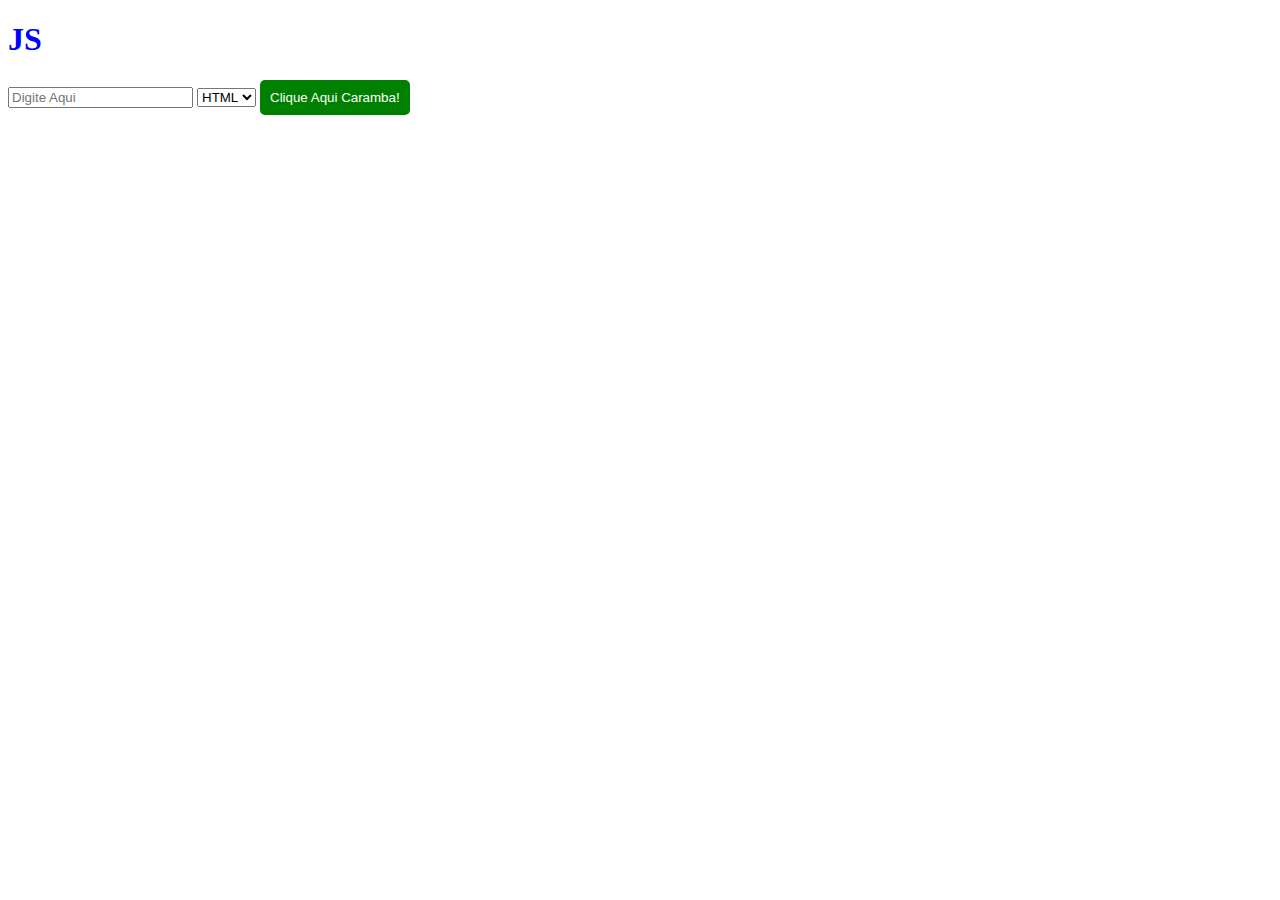
<file: Eventos/Eventos 2/index.html>
<!DOCTYPE html>
<html lang="en">
<head>
    <meta charset="UTF-8">
    <meta name="viewport" content="width=device-width, initial-scale=1.0">
    <title>AddEventListener| JS</title>
</head>
<body>
    <h1>JS</h1>

    <input id="myButton" placeholder="Digite Aqui" />

    <select>
        <option>HTML</option>
        <option>CSS</option>
        <option>React</option>
        <option>Node</option>
    </select>

    <button class="myButton">Clique Aqui Caramba!</button>
</body>
<style>
    h1 {
        color: blue;
    }
    .myButton {
        background-color: green;
        color: white;
        padding: 10px;
        border: none;
        border-radius: 5px;
        cursor: pointer;
    }

    .myButton:hover {
        background-color: darkgreen;
    }
</style>
<script src="AddventListener.js"></script>
</html>
</file>
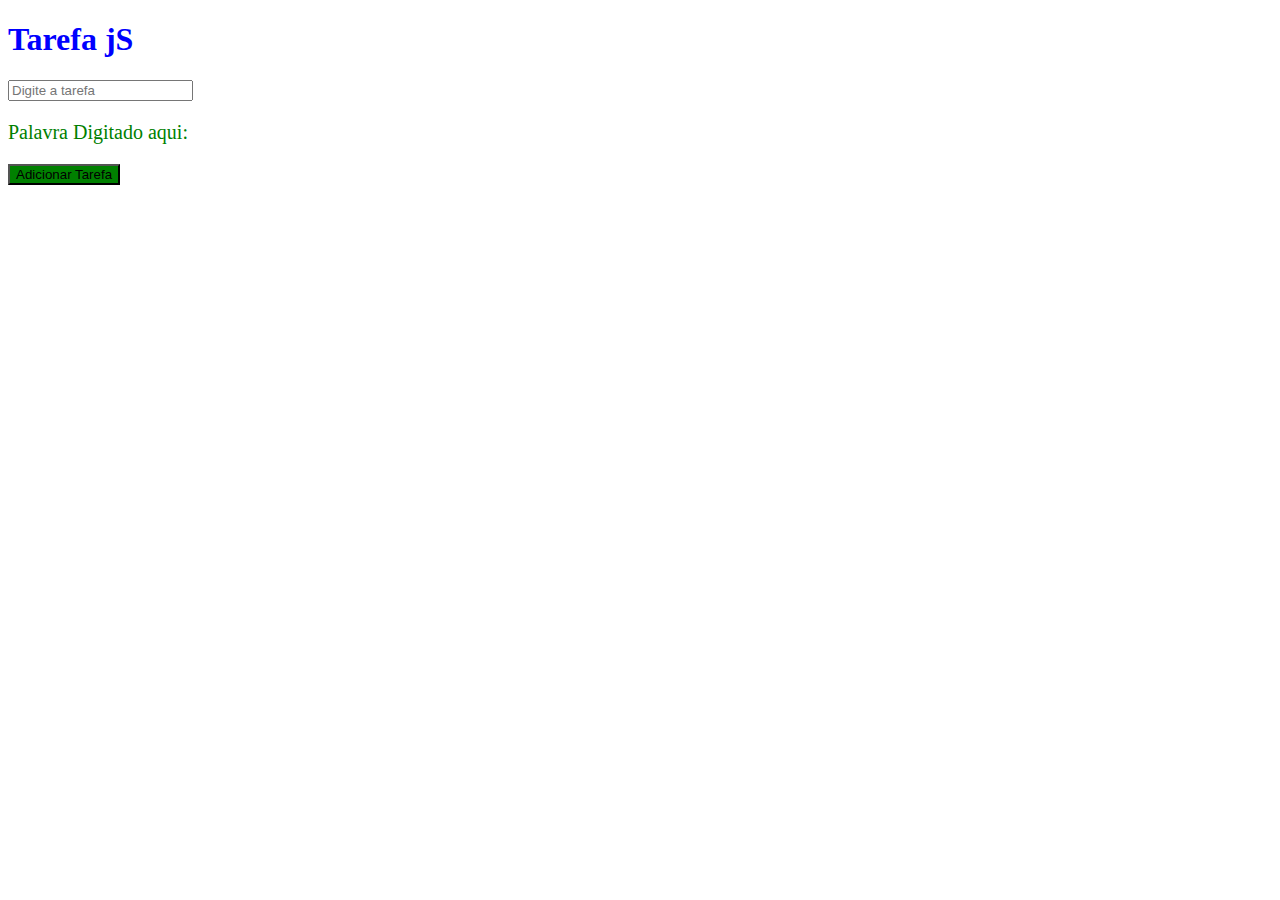
<file: Eventos/tarefa/index.html>
<!DOCTYPE html>
<html lang="en">
<head>
    <meta charset="UTF-8">
    <meta http-equiv="X-UA-Compatible" content="IE=edge">    
    <meta name="viewport" content="width=device-width, initial-scale=1.0">
    <title>Tarefa|JS</title>
</head>
<style>
    h1 {
        color: blue;
    }
    p {
        font-size: 20px;
        color: green;
    }

    button {
        background-color: green;
    }

</style>
<body>

    <h1>Tarefa jS</h1>

    <input onkeypress="chameiNoInput()" type="text" id="tarefaInput" placeholder="Digite a tarefa">
    <p id="tarefaList">Palavra Digitado aqui:</p>
    <button  onclick="adicionarTarefa()" id="adicionarTarefaBtn">Adicionar Tarefa</button>
    
</body>

<script src="index.js"></script>
</html>
</file>
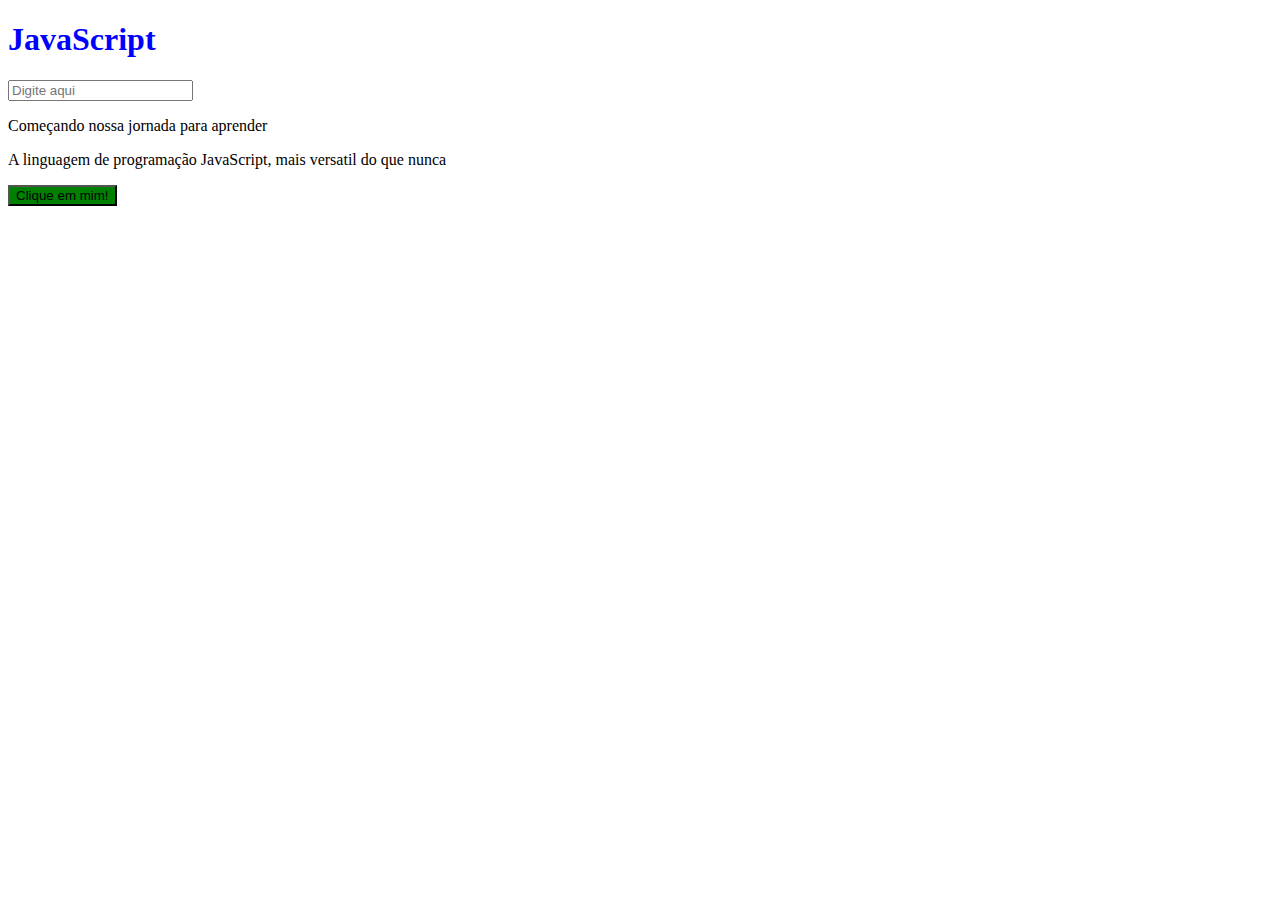
<file: Eventos/EventoJs.html>
<!DOCTYPE html>
<html lang="en">
<head>
    <meta charset="UTF-8">
    <meta http-equiv="X-UA-Compatible" content="IE=edge">
    <meta name="viewport" content="width=device-width, initial-scale=1.0">
    <title>eventos no js</title>
</head>
<body>
    <h1>JavaScript</h1> 
    <input onkeypress="digiteiNoInput()" id="main-input" placeholder="Digite aqui">
    <p>Começando nossa jornada para aprender</p>
    <p class="paragraph-js"> A linguagem de programação JavaScript, mais versatil do que nunca</p>
     

    <p></p>

    <button  onclick="cliqueiNoBotao()"   class="meuBotao">Clique em mim!</button>

</body>
<style>
    h1 {
        color: blue;

    }

    .meuBotao {
        background-color: green;
    }


</style>
<script src="EventoJs.js"></script>
</html>
</file>
